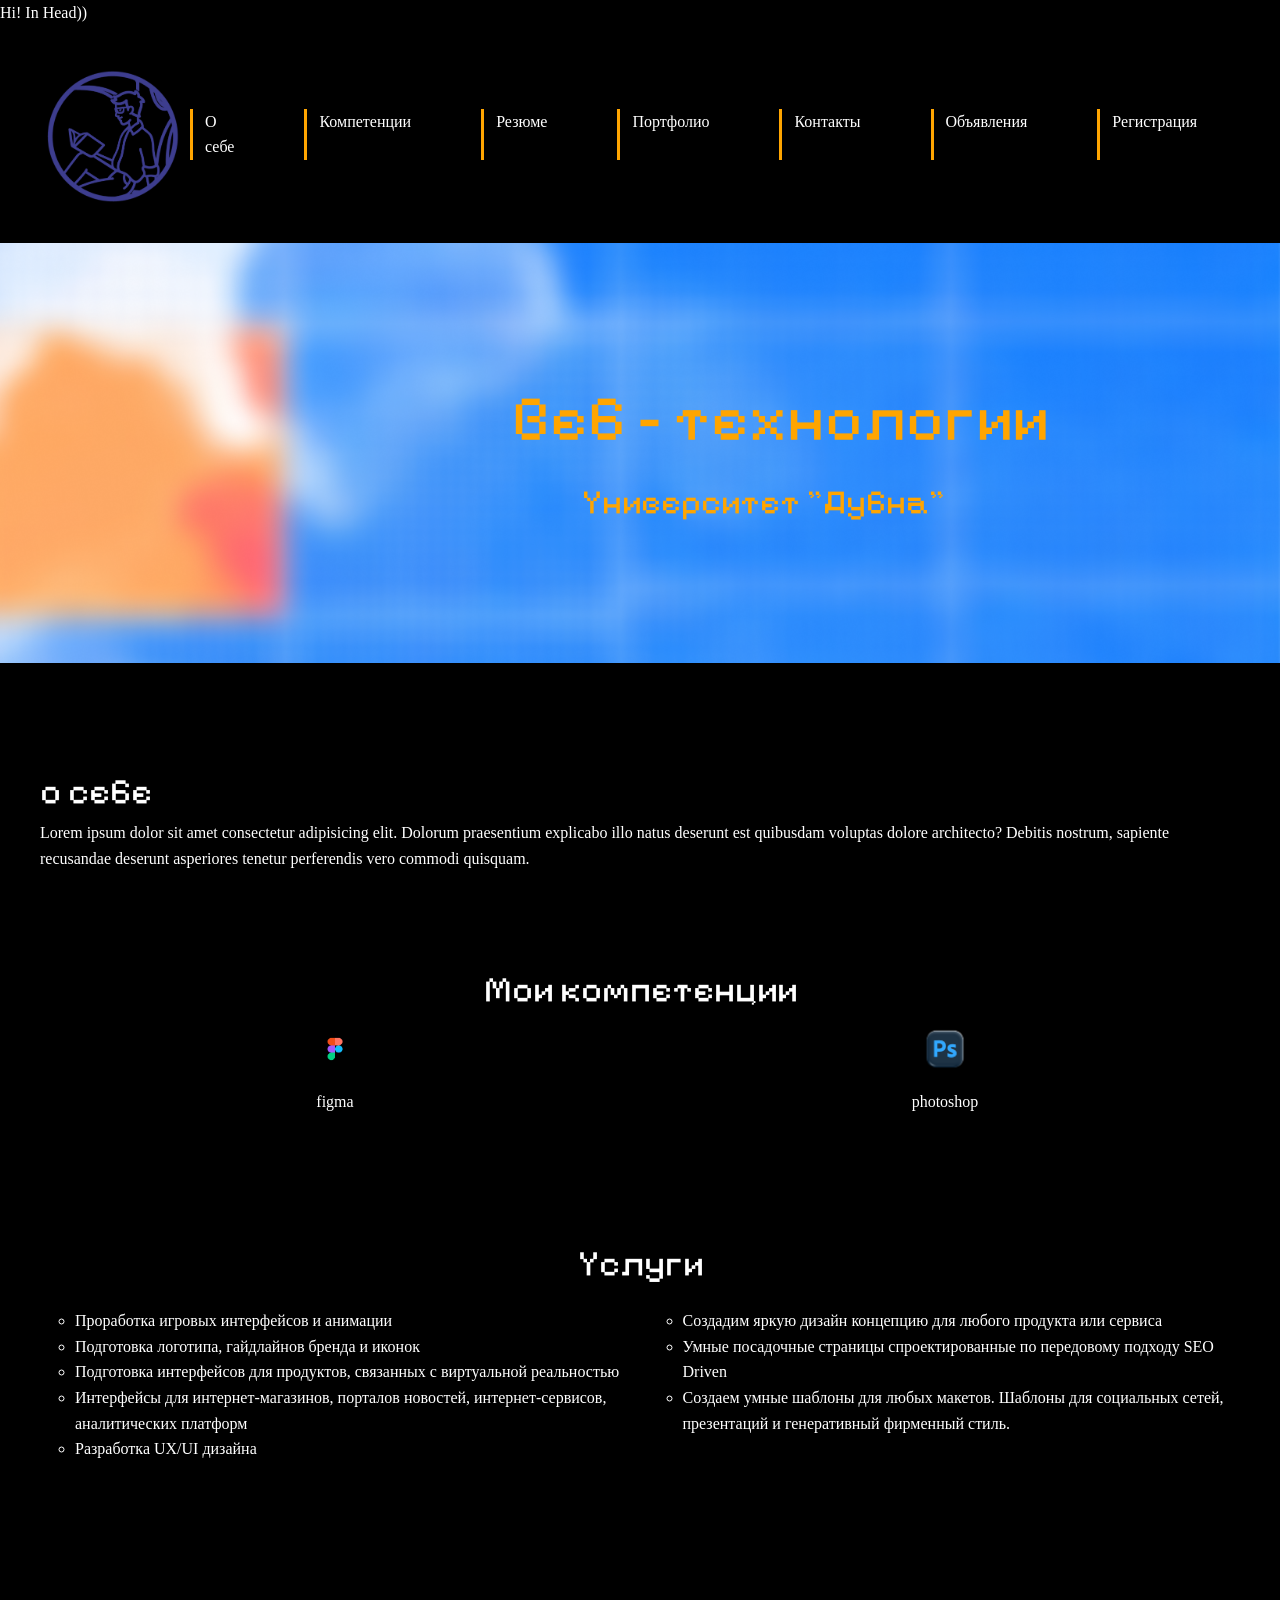
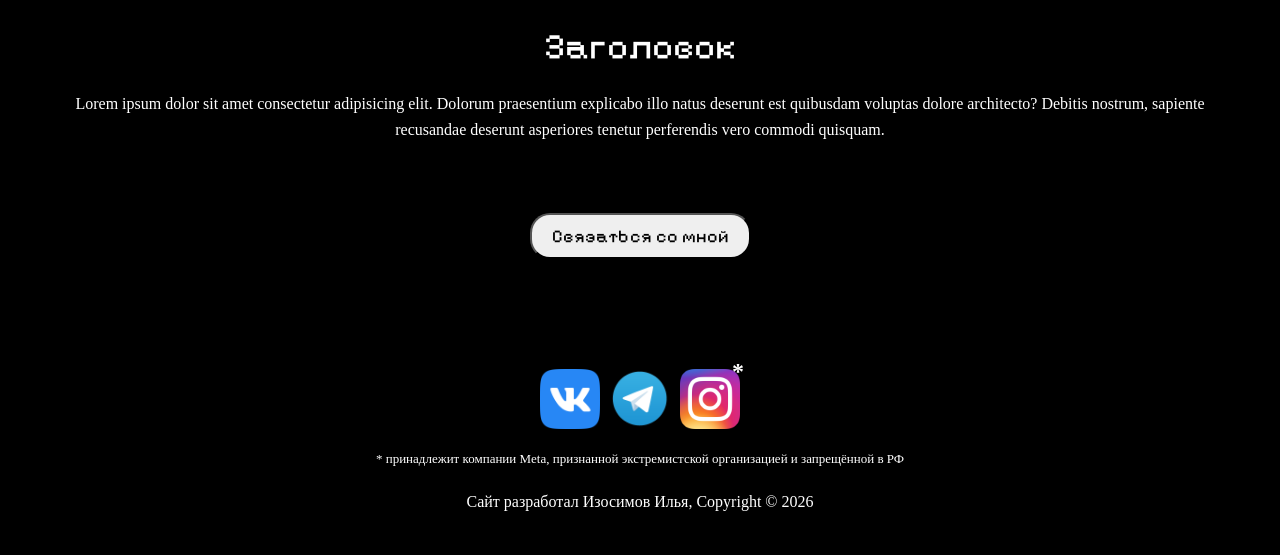
<file: index.html>
<!DOCTYPE html>
<html lang="en">
<head>
    <meta charset="UTF-8">
    <meta name="viewport" content="width=device-width, initial-scale=1.0">
    <title>Веб технологии</title>
    <link rel="preconnect" href="https://fonts.googleapis.com">
    <link rel="preconnect" href="https://fonts.gstatic.com" crossorigin>
    <link href="https://fonts.googleapis.com/css2?family=Inter+Tight:ital,wght@0,100..900;1,100..900&family=Inter:ital,opsz,wght@0,14..32,100..900;1,14..32,100..900&family=Petrona:ital,wght@0,100..900;1,100..900&family=Pixelify+Sans:wght@400..700&display=swap" rel="stylesheet">
    <link rel="stylesheet" href="style.css">
    <script>
    alert("Hi! In Head))");
    document.write("Hi! In Head))");
    </script>
    
</head>
<body class="page">
    <header class="header">
        <a href="index.html"><img src="img/logo.png" width="150"></a>
    <nav>
        <ul>
            <li><a href="index.html">О себе</a></li>
            <li><a href="skils.html">Компетенции</a></li>
            <li><a href="summary.html">Резюме</a></li>
            <li><a href="index.html">Портфолио</a></li>
            <li><a href="contacts.html">Контакты</a></li>
            <li><a href="avito.html">Объявления</a></li>
            <li><a href="register.html">Регистрация</a></li>
            <script>alert("--body after footer--");
            </script>

        </ul>
    </nav>
    </header>
    <div class="here">
        <h1>Веб - технологии</h1>
        <h1><p>Университет "Дубна"</p></h1>
    </div>
    <div class="about">
        <h2>о себе</h2>
        <p>
            Lorem ipsum dolor sit amet consectetur adipisicing elit. Dolorum praesentium explicabo illo natus deserunt est quibusdam voluptas dolore architecto? Debitis nostrum, sapiente recusandae deserunt asperiores tenetur perferendis vero commodi quisquam.
        </p>
    </div>
    <div class="skils">
        <h2>Мои компетенции</h2>
        <div class="skils-list">
            <figure>
                <img src="img/figma.webp">
                <figcaption>figma</figcaption>
            </figure>
            <figure>
                <img src="img/ph.webp">
                <figcaption>photoshop</figcaption>
            </figure>
        </div>
    </div>
    <div class="services">
        <h2>Услуги</h2>
        <ul>
            <li>Проработка игровых интерфейсов и анимации</li>
            <li>Подготовка логотипа, гайдлайнов бренда и иконок</li>
            <li>Подготовка интерфейсов для продуктов, связанных с виртуальной реальностью</li>
            <li>Интерфейсы для интернет-магазинов, порталов новостей, интернет-сервисов, аналитических платформ</li>
            <li>Разработка UX/UI дизайна</li>
            <li>Создадим яркую дизайн концепцию для любого продукта или сервиса</li>
            <li>Умные посадочные страницы спроектированные по передовому подходу SEO Driven</li>
            <li>Создаем умные шаблоны для любых макетов. Шаблоны для социальных сетей, презентаций и генеративный фирменный стиль.</li>
        </ul>
    </div>
    <div class="knopka">
        <h2>Заголовок</h2>
        <p>Lorem ipsum dolor sit amet consectetur adipisicing elit. Dolorum praesentium explicabo illo natus deserunt est quibusdam voluptas dolore architecto? Debitis nostrum, sapiente recusandae deserunt asperiores tenetur perferendis vero commodi quisquam.</p>
        <a href="contacts.html"><button>Связаться со мной</button></a>
    </div>
    <footer>
    <div class="social">
        <a href="https://vk.com/bkmzru"><img src="img/vk.png" width="100"></a>
        <a href="https://t.me/ggBKgg"><img src="img/tg.png" width="100"></a>
        <a href="https://www.instagram.com/bk.masliny/">
        <img src="img/inst.png" width="100">
        <span class="star">*</span></a>
    </div>
    <p class="note-meta">* принадлежит компании Meta, признанной экстремистской организацией и запрещённой в РФ</p>
        Сайт разработал Изосимов Илья, Copyright © 2026
    </footer>
</body>
</html>
</file>
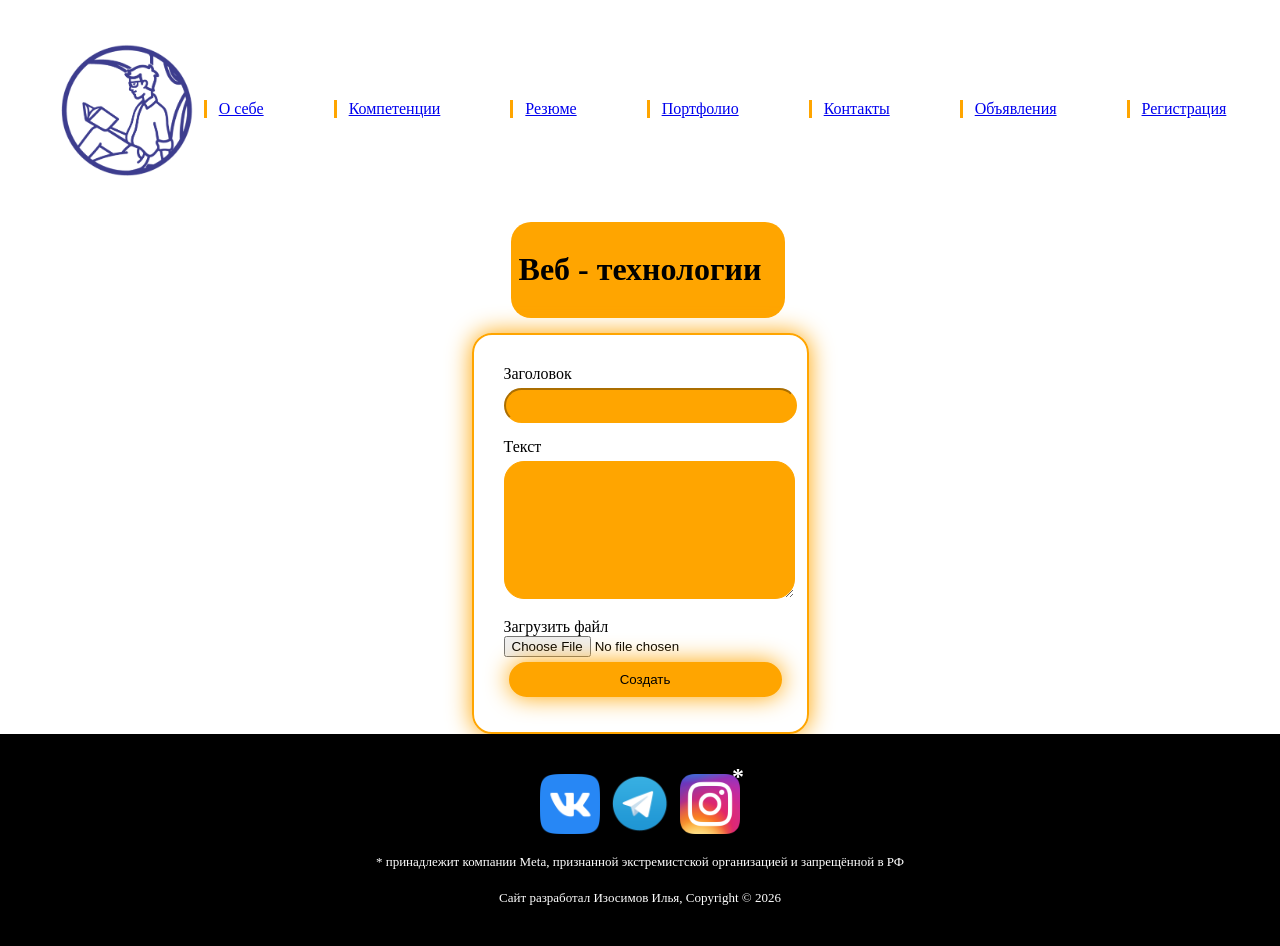
<file: avito.html>
<!DOCTYPE html>
<html lang="en">
<head>
    <meta charset="UTF-8">
    <meta name="viewport" content="width=device-width, initial-scale=1.0">
   <title>Контакты</title>
    <link rel="preconnect" href="https://fonts.googleapis.com">
    <link rel="preconnect" href="https://fonts.gstatic.com" crossorigin>
    <link href="https://fonts.googleapis.com/css2?family=Inter+Tight:ital,wght@0,100..900;1,100..900&family=Inter:ital,opsz,wght@0,14..32,100..900;1,14..32,100..900&family=Petrona:ital,wght@0,100..900;1,100..900&family=Pixelify+Sans:wght@400..700&display=swap" rel="stylesheet">
    <link rel="stylesheet" href="style.css">
</head>
<body class="body">
    <header class="header">
        <a href="index.html"><img src="img/logo.png" width="150"></a>
    <nav>
        <ul>
            <li><a href="index.html">О себе</a></li>
            <li><a href="skils.html">Компетенции</a></li>
            <li><a href="summary.html">Резюме</a></li>
            <li><a href="index.html">Портфолио</a></li>
            <li><a href="contacts.html">Контакты</a></li>
            <li><a href="avito.html">Объявления</a></li>
            <li><a href="register.html">Регистрация</a></li>
        </ul>
    </nav>
    </header>
    <header>
        <div class="input0range">
        <h1>Веб - технологии</h1>
        </div>
    </header>
    <form action="" method="get" class="inputBorderForm" id="announcement-form" enctype="multipart/form-data" onsubmit="f1(); return false;">
            <div>
                <label class="row" for="news_header">Заголовок</label>
                <input type="text" name="title" id="news_header" class="input0range">
            </div>
            <div>
                <label class="row" for="news_text">Текст</label>
                <textarea name="text" id="news_text" class="input0range" cols="30" rows="8"></textarea>
            </div>
            <div>
                <label class="row" for="news_image">Загрузить файл</label>
                <input type="file" name="file" id="news_image">
            </div>
            <div>
            <input type="submit" value="Создать" class="inputBorderForm">
            </div>
        </form>


        <div id="news"></div>

        <script>
            function f1() {
                const header = document.getElementById('news_header').value;
                const text = document.getElementById('news_text').value;
                const imgFile = document.getElementById('news_image').files[0];

                if (imgFile) {
                    const reader = new FileReader();
                    reader.onload = function(e) {
                        createPost(header, text, e.target.result);
                    };
                    reader.readAsDataURL(imgFile);
                } else {
                    createPost(header, text, 'img/chel.png');
                }
            }

            function createPost(header, text, imgSrc) {
                var div_news = document.createElement('form');
                div_news.className = 'inputBorderForm post-card';

                var now = new Date();
                var timeString = now.toLocaleTimeString('ru-RU', {hour: '2-digit', minute:'2-digit'}) + ' ' + now.toLocaleDateString('ru-RU');

                div_news.innerHTML =
                    '<div class="post-main" style="display:flex; align-items:flex-start; gap:16px;">' +
                        '<div class="post-left" style="flex:0 0 auto;"><img class="post-image" src="' + imgSrc + '" style="display:block; width:150px; height:auto;"></div>' +
                        '<div class="post-right" style="flex:1; min-width:0;">' +
                            '<h2 class="post-title">' + header + '</h2>' +
                            '<p class="post-text">' + text + '</p>' +
                        '</div>' +
                    '</div>' +
                    '<div class="post-bottom" style="display:flex; justify-content:space-between; align-items:center; font-size:12px;">' +
                        '<span class="post-time">' + timeString + '</span>' +
                        '<span class="post-author" style="margin-left:auto;">Иванов Иван</span>' +
                    '</div>';

                document.getElementById('news').appendChild(div_news);
            }
        </script>
<footer>
    <div class="social">
        <a href="https://vk.com/bkmzru"><img src="img/vk.png" width="100"></a>
        <a href="https://t.me/ggBKgg"><img src="img/tg.png" width="100"></a>
        <a href="https://www.instagram.com/bk.masliny/">
        <img src="img/inst.png" width="100">
        <span class="star">*</span></a>
    </div>
    <p class="note-meta">* принадлежит компании Meta, признанной экстремистской организацией и запрещённой в РФ</p>
        <p class="note-meta">Сайт разработал Изосимов Илья, Copyright © 2026</p>
    </footer>
</body>
</html>
</file>
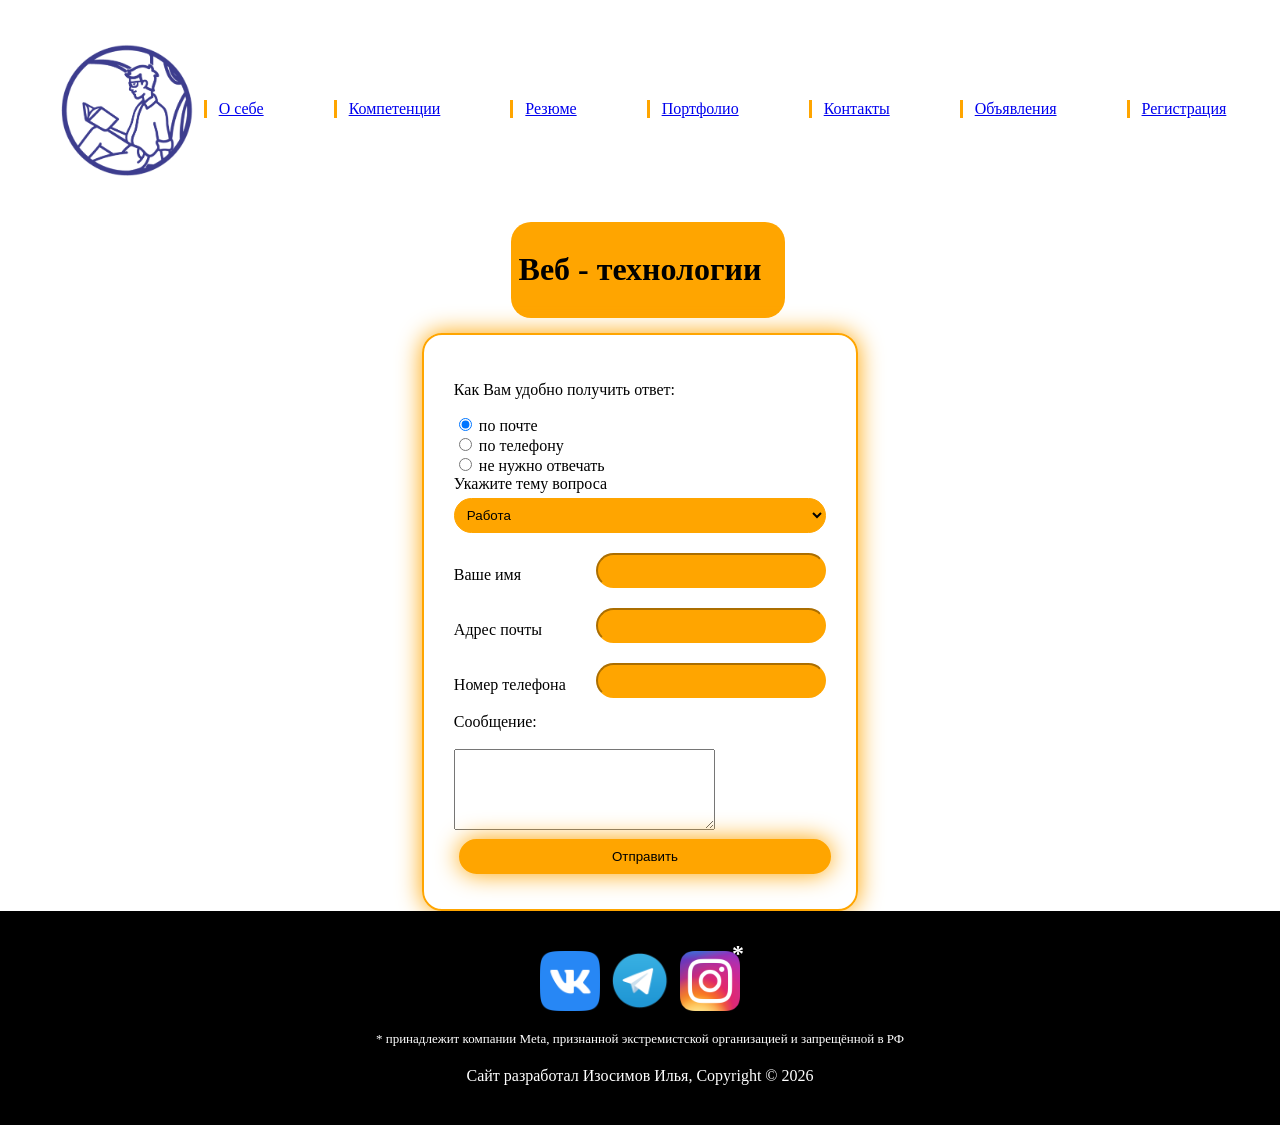
<file: contacts.html>
<!DOCTYPE html>
<html lang="en">
<head>
    <meta charset="UTF-8">
    <meta name="viewport" content="width=device-width, initial-scale=1.0">
   <title>Контакты</title>
    <link rel="preconnect" href="https://fonts.googleapis.com">
    <link rel="preconnect" href="https://fonts.gstatic.com" crossorigin>
    <link href="https://fonts.googleapis.com/css2?family=Inter+Tight:ital,wght@0,100..900;1,100..900&family=Inter:ital,opsz,wght@0,14..32,100..900;1,14..32,100..900&family=Petrona:ital,wght@0,100..900;1,100..900&family=Pixelify+Sans:wght@400..700&display=swap" rel="stylesheet">
    <link rel="stylesheet" href="style.css">
</head>
<body class="body">
    <header class="header">
        <a href="index.html"><img src="img/logo.png" width="150"></a>
    <nav>
        <ul>
            <li><a href="index.html">О себе</a></li>
            <li><a href="skils.html">Компетенции</a></li>
            <li><a href="summary.html">Резюме</a></li>
            <li><a href="index.html">Портфолио</a></li>
            <li><a href="contacts.html">Контакты</a></li>
            <li><a href="avito.html">Объявления</a></li>
            <li><a href="register.html">Регистрация</a></li>
        </ul>
    </nav>
    </header>
    <header>
        <div class="input0range">
        <h1>Веб - технологии</h1>
        </div>
    </header>
    <form class="inputBorderForm" id="contactForm">
        <div class="flex-input-text">
            <p>Как Вам удобно получить ответ:</p>
            <label>
            <input type="radio" name="question" value="email" id="question1" checked>
            по почте</label>
             <label>
            <input type="radio" name="question" value="phone" id="question2">
            по телефону</label>
             <label>
            <input type="radio" name="question" value="outher" id="question3">
            не нужно отвечать</label>
        </div>
        <div>
            <label for="user_category">Укажите тему вопроса</label>
            <select name="category" id="user_category" class="input0range">
            <option value="Работа">Работа</option>
            <option value="Семья">Семья</option>
            <option value="uni-dubna">Университет</option>
            <option value="business">Коммерческое предложение</option>
            <option value="other_questions">Другие вопросы</option>
            </select>
        </div>
        <div>
            <label class="row" for="name">Ваше имя
            <input type="text" name="name" id="name" class="input0range"></label>
        </div>
        <div>
            <label class="row" for="email">Адрес почты
            <input type="text" name="email" id="user_email" class="input0range"></label>
        </div>
        <div>
            <label class="row" for="phone">Номер телефона
            <input type="text" name="phone" id="user_phone" class="input0range"></label>

            <script>
            const input = document.getElementById('user_phone');

            function handler() {
                alert('Спасибо!');
            }

            input.addEventListener('click', handler);
            </script>
        </div>
        <div>
            <label class="row" for="message">Сообщение:</label><br>
            <textarea name="message" id="message" cols="30" rows="5"></textarea>
        </div>
        <div>
            <input type="submit" value="Отправить" class="inputBorderForm">
        </div>

    </form>

    <div class="inputBorderForm" id="result" style="display: none;">
        <h2>Проверьте свои данные</h2>
        <div id="resultContent"></div>
    </div>

    <script>
        const contactForm = document.getElementById('contactForm');

        contactForm.onsubmit = function (e) {
            e.preventDefault();

            const name = document.getElementById('name').value;
            const email = document.getElementById('user_email').value;
            const phone = document.getElementById('user_phone').value;
            const message = document.getElementById('message').value;
            const category = document.getElementById('user_category').value;

            let question = '';
            const radios = document.getElementsByName('question');

            for (let i = 0; i < radios.length; i++) {
                if (radios[i].checked) {
                    question = radios[i].value;
                    break;
                }
            }

            const resultHTML =
                '<b>Имя:</b> ' + (name || 'не указано') + '<br>' +
                '<b>Почта:</b> ' + (email || 'не указана') + '<br>' +
                '<b>Телефон:</b> ' + (phone || 'не указан') + '<br>' +
                '<b>Тема:</b> ' + category + '<br>' +
                '<b>Способ ответа:</b> ' + question + '<br>' +
                '<b>Сообщение:</b> ' + (message || 'пусто');

            document.getElementById('resultContent').innerHTML = resultHTML;
            document.getElementById('result').style.display = 'block';
        };
    </script>

    
<footer>
    <div class="social">
        <a href="https://vk.com/bkmzru"><img src="img/vk.png" width="100"></a>
        <a href="https://t.me/ggBKgg"><img src="img/tg.png" width="100"></a>
        <a href="https://www.instagram.com/bk.masliny/">
        <img src="img/inst.png" width="100">
        <span class="star">*</span></a>
    </div>
    <p class="note-meta">* принадлежит компании Meta, признанной экстремистской организацией и запрещённой в РФ</p>
        Сайт разработал Изосимов Илья, Copyright © 2026
    </footer>
</body>
</html>
</file>
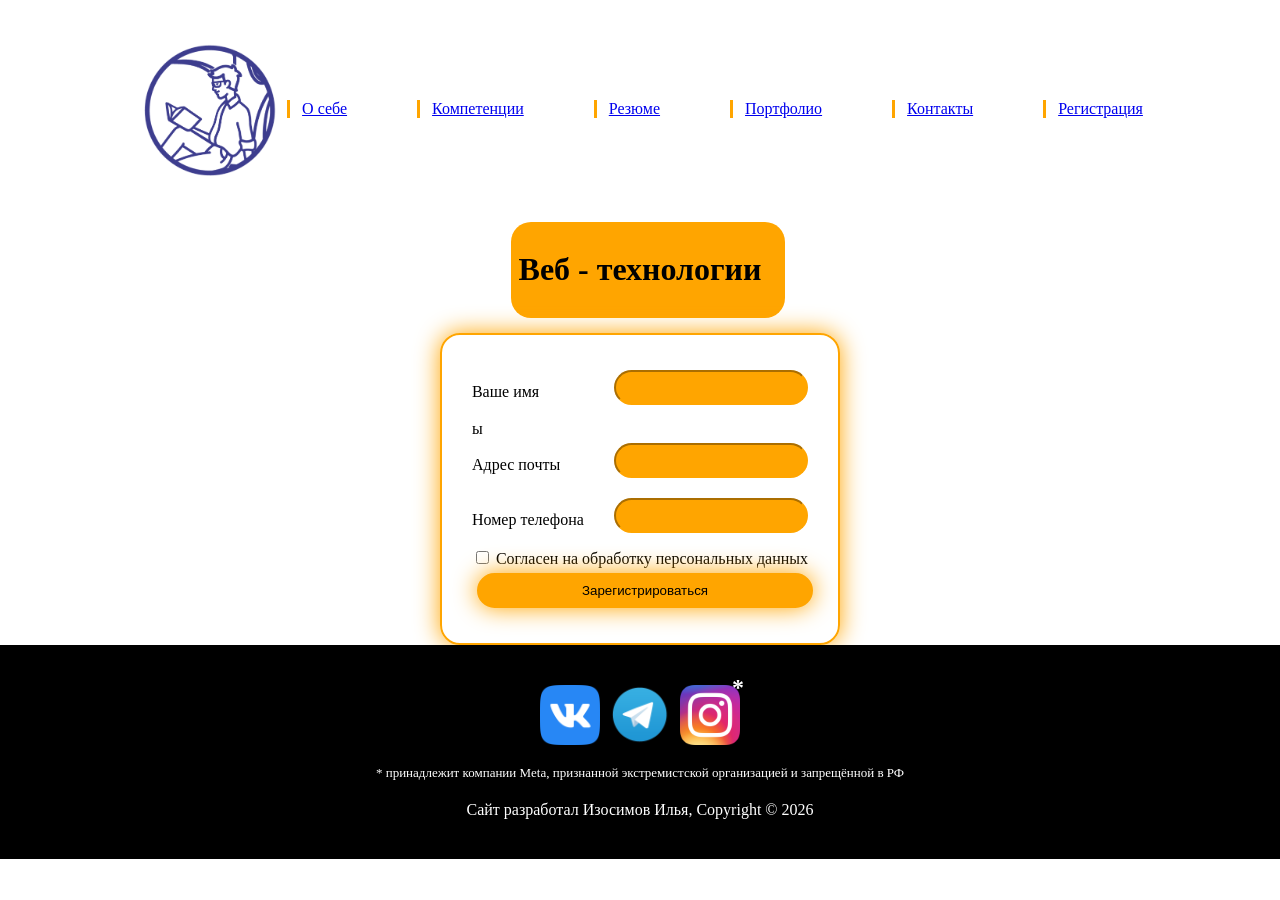
<file: register.html>
<!DOCTYPE html>
<html lang="en">
<head>
    <meta charset="UTF-8">
    <meta name="viewport" content="width=device-width, initial-scale=1.0">
   <title>Регистрация</title>
    <link rel="preconnect" href="https://fonts.googleapis.com">
    <link rel="preconnect" href="https://fonts.gstatic.com" crossorigin>
    <link href="https://fonts.googleapis.com/css2?family=Inter+Tight:ital,wght@0,100..900;1,100..900&family=Inter:ital,opsz,wght@0,14..32,100..900;1,14..32,100..900&family=Petrona:ital,wght@0,100..900;1,100..900&family=Pixelify+Sans:wght@400..700&display=swap" rel="stylesheet">
    <link rel="stylesheet" href="style.css">
</head>
<body class="body">
    <header class="header">
        <a href="index.html"><img src="img/logo.png" width="150"></a>
    <nav>
        <ul>
            <li><a href="index.html">О себе</a></li>
            <li><a href="skils.html">Компетенции</a></li>
            <li><a href="summary.html">Резюме</a></li>
            <li><a href="index.html">Портфолио</a></li>
            <li><a href="contacts.html">Контакты</a></li>
            <li><a href="register.html">Регистрация</a></li>
        </ul>
    </nav>
    </header>
    <header>
        <div class="input0range">
        <h1>Веб - технологии</h1>
        </div>
    </header>
    <form  class="inputBorderForm">
        <div>
            <label class="row" for="name">Ваше имя
            <input type="text" name="name" class="input0range"></label>
        </div>ы
        <div>
            <label class="row" for="email">Адрес почты
            <input type="text" name="email" id="user_email" class="input0range"></label>
        </div>
        <div>
            <label class="row" for="phone">Номер телефона
            <input type="text" name="phone" id="user_phone" class="input0range"></label>
        </div>
        <div class="flex-input-text"></div>
        <label>
            <input type="checkbox" id="checkbox" name="checkbox">
            Согласен на обработку персональных данных </label>
        </div>
        <div>
            <input type="submit" value="Зарегистрироваться" class="inputBorderForm">
        </div>




    </form>
<footer>
    <div class="social">
        <a href="https://vk.com/bkmzru"><img src="img/vk.png" width="100"></a>
        <a href="https://t.me/ggBKgg"><img src="img/tg.png" width="100"></a>
        <a href="https://www.instagram.com/bk.masliny/">
        <img src="img/inst.png" width="100">
        <span class="star">*</span></a>
    </div>
    <p class="note-meta">* принадлежит компании Meta, признанной экстремистской организацией и запрещённой в РФ</p>
        Сайт разработал Изосимов Илья, Copyright © 2026
    </footer>
</body>
</html>
</file>
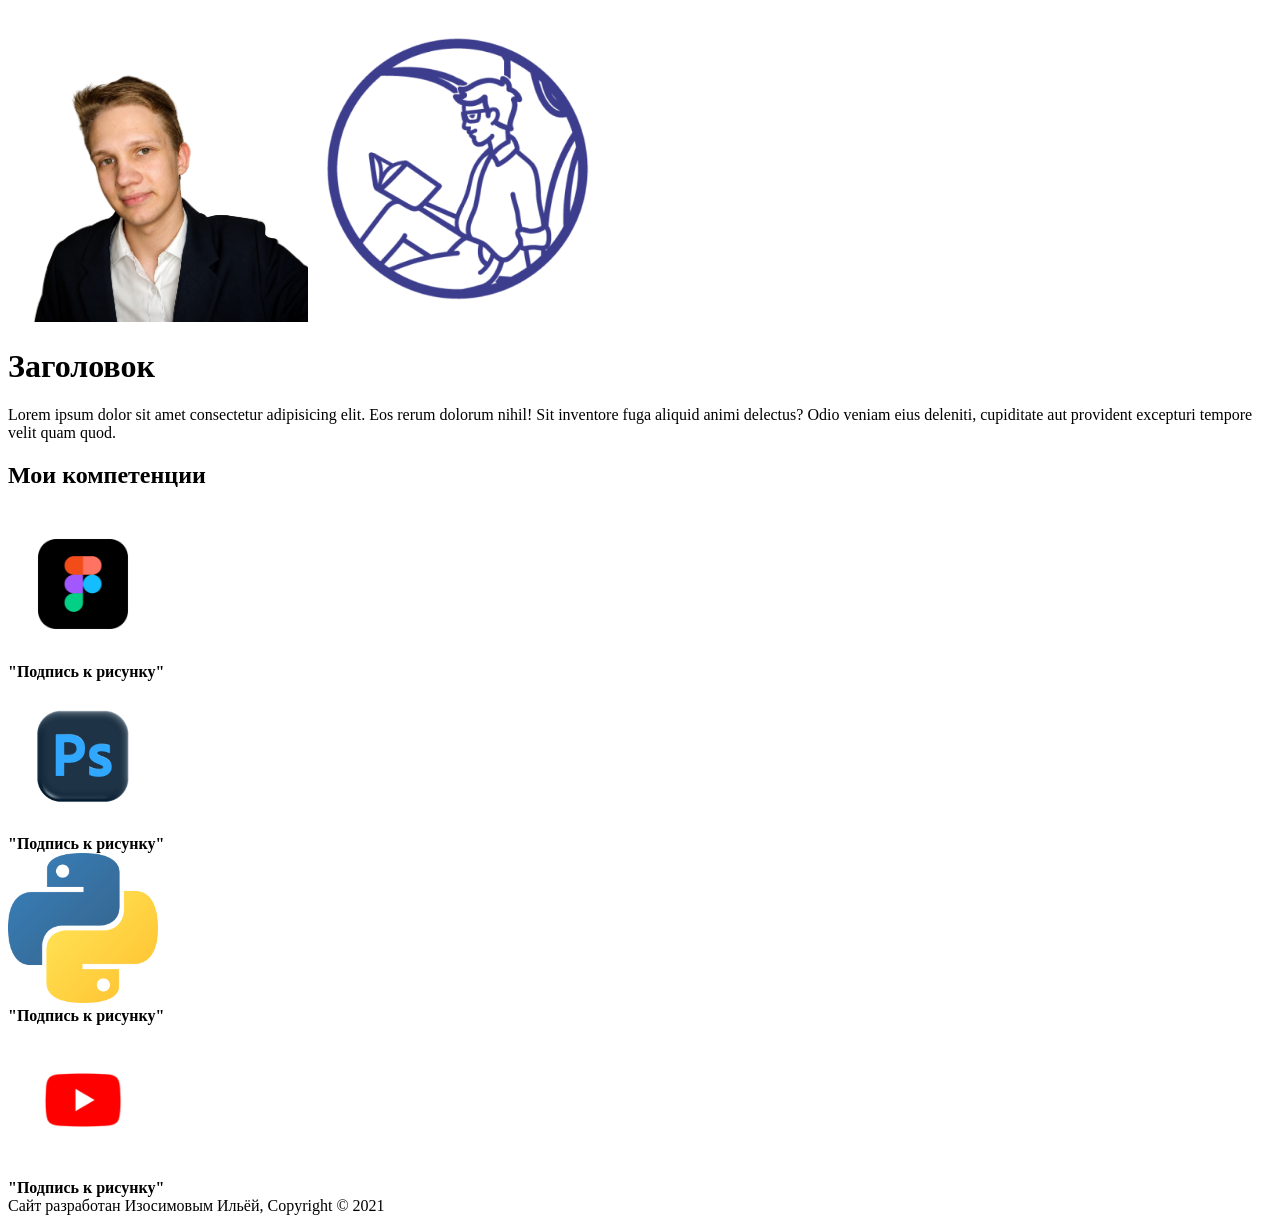
<file: skils.html>
<!DOCTYPE html>
<html lang="en">
<head>
    <meta charset="UTF-8">
    <meta name="viewport" content="width=device-width, initial-scale=1.0">
    <title>Задание 1</title>
</head>
<body>
    <nav>
    </nav>
    <div>
        <img src="img/I.png" width="300">
        <img src="img/logo.png" width="300">
    
    <header>
        <h1>Заголовок</h1>
    </header>
        <nav>
            Lorem ipsum dolor sit amet consectetur adipisicing elit. Eos rerum dolorum nihil! Sit inventore fuga aliquid animi delectus? Odio veniam eius deleniti, cupiditate aut provident excepturi tempore velit quam quod.
        </nav>
        <h2>Мои компетенции</h2>
        <img src="img/figma.webp" width="150">
        <nav><b>"Подпись к рисунку"</b></nav>
        <img src="img/ph.webp" width="150">
        <nav><b>"Подпись к рисунку"</b></nav>
        <img src="img/python.webp" width="150">
        <nav><b>"Подпись к рисунку"</b></nav>
        <img src="img/yt.webp" width="150">
        <nav><b>"Подпись к рисунку"</b></nav>
        
    
</div>
    <footer>
            Сайт разработан Изосимовым Ильёй, Copyright © 2021
    </footer>
</body>
</html>
</file>
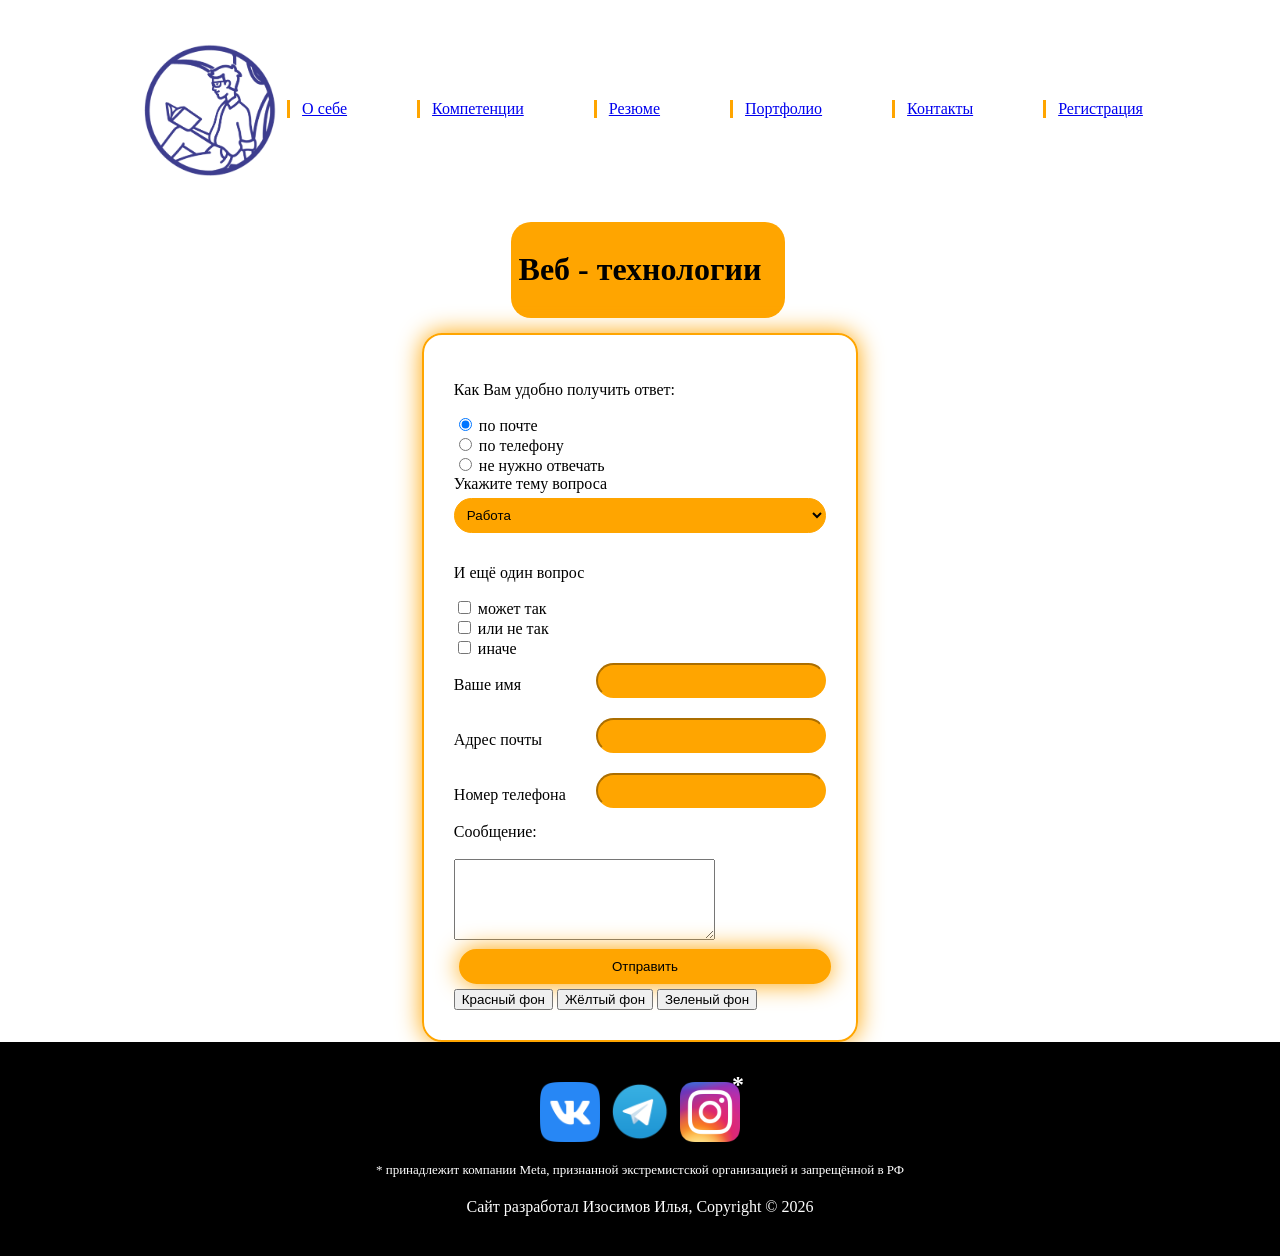
<file: summary.html>
<!DOCTYPE html>
<html lang="en">
<head>
    <meta charset="UTF-8">
    <meta name="viewport" content="width=device-width, initial-scale=1.0">
   <title>Контакты</title>
    <link rel="preconnect" href="https://fonts.googleapis.com">
    <link rel="preconnect" href="https://fonts.gstatic.com" crossorigin>
    <link href="https://fonts.googleapis.com/css2?family=Inter+Tight:ital,wght@0,100..900;1,100..900&family=Inter:ital,opsz,wght@0,14..32,100..900;1,14..32,100..900&family=Petrona:ital,wght@0,100..900;1,100..900&family=Pixelify+Sans:wght@400..700&display=swap" rel="stylesheet">
    <link rel="stylesheet" href="style.css">
</head>
<body class="body">
    <header class="header">
        <a href="index.html"><img src="img/logo.png" width="150"></a>
    <nav>
        <ul>
            <li><a href="index.html">О себе</a></li>
            <li><a href="skils.html">Компетенции</a></li>
            <li><a href="summary.html">Резюме</a></li>
            <li><a href="index.html">Портфолио</a></li>
            <li><a href="contacts.html">Контакты</a></li>
            <li><a href="register.html">Регистрация</a></li>
        </ul>
    </nav>
    </header>
    <header>
        <div class="input0range">
        <h1>Веб - технологии</h1>
        </div>
    </header>
    <form  class="inputBorderForm">
        <div class="flex-input-text">
            <p>Как Вам удобно получить ответ:</p>
            <label>
            <input type="radio" name="question" value="email id="question1" checked>
            по почте</label>
             <label>
            <input type="radio" name="question" value="phone" id="question2">
            по телефону</label>
             <label>
            <input type="radio" name="question" value="outher" id="question3">
            не нужно отвечать</label>
        </div>
        <div>
            <label for "question">Укажите тему вопроса</label>
            <select name="category" id="user_category" class="input0range">>
            <option value="work">Работа</option>
            <option value="family">Семья</option>
            <option value="uni-dubna">Университет</option>
            <option value="business">Коммерческое предложение</option>
            <option value="other_questions">Другие вопросы</option>
            </select>
        </div>
        <div class="flex-input-text">
            <p>И ещё один вопрос</p>
            <label>
            <input type="checkbox" id="checkbox" name="checkbox">
            может так </label>
            <label>
            <input type="checkbox" id="checkbox1" name="checkbox">
            или не так</label>
            <label>
            <input type="checkbox" id="checkbox2" name="checkbox">
            иначе</label>
        </div>
        <div>
            <label class="row" for="name">Ваше имя
            <input type="text" name="name" class="input0range"></label>
        </div>
        <div>
            <label class="row" for="email">Адрес почты
            <input type="text" name="email" id="user_email" class="input0range"></label>
        </div>
        <div>
            <label class="row" for="phone">Номер телефона
            <input type="text" name="phone" id="user_phone" class="input0range"></label>

            <script>
            const input = document.getElementById('user_phone');

            function handler() {
                alert('Спасибо!');
            }

            input.addEventListener('click', handler);
            </script>
        </div>
        <div>
            <label class="row" for="message">Сообщение:</label><br>
            <textarea name="message" id="user_message" cols="30" rows="5"></textarea>
        </div>
        <div>
            <input type="submit" value="Отправить" class="inputBorderForm">
        </div>
        <div>
            <button type="button" id="elem1">Красный фон</button>
            <button type="button" id="elem2">Жёлтый фон</button>
            <button type="button" id="elem3">Зеленый фон</button>
        </div>
        <script>
            document.getElementById('elem1').addEventListener('click', function () {
                document.body.style.backgroundColor = 'red';
            });

            document.getElementById('elem2').addEventListener('click', function () {
                document.body.style.backgroundColor = 'yellow';
            });

            document.getElementById('elem3').addEventListener('click', function () {
                document.body.style.backgroundColor = 'green';
            });
        </script>


    </form>
<footer>
    <div class="social">
        <a href="https://vk.com/bkmzru"><img src="img/vk.png" width="100"></a>
        <a href="https://t.me/ggBKgg"><img src="img/tg.png" width="100"></a>
        <a href="https://www.instagram.com/bk.masliny/">
        <img src="img/inst.png" width="100">
        <span class="star">*</span></a>
    </div>
    <p class="note-meta">* принадлежит компании Meta, признанной экстремистской организацией и запрещённой в РФ</p>
        Сайт разработал Изосимов Илья, Copyright © 2026
    </footer>
</body>
</html>
</file>
<file: style.css>
.input0range{
    background-color: orange;
    border-color: orange;
    border-radius: 20px;
    padding: 8px;
    margin: 5px 0 15px 0;
    width: 100%;
    
}
.inputBorderForm{
    display: flex;
    flex-direction: column;
    justify-items: center;
    border: 2px solid orange;
    border-color: orange;
    border-radius: 20px;
    padding: 30px;
    max-width: 500px;
    box-shadow: 0px 0px 25px 0px orange;   
}
.flex-input-text{
    display: flex;
    flex-direction: column;
    
}
.body {
    display: flex;
    flex-direction: column;
    align-items: center;
    margin: 0;
}
.inputBorderForm input[type="submit"] {
    background-color: orange;
    border-color: orange;
    border-radius: 20px;
    padding: 8px;
    margin: 5px;
    width: 100%;
}

.nav {
    background-color: rgb(226, 180, 94);
    width: 100%;
    text-align: left;
    padding: 15px 0;
    
}
.nav-ul {
    display: flex;
    list-style-type: none;
    margin: 0;
    padding: 0;
    justify-content: space-evenly;
    flex-direction: row;
    align-items: center;
    
}
.li {
    background-color: rgb(0, 255, 204);
    border-color: rgb(0, 255, 204);
    border-style: solid;
    border-width: 2px;
    border-radius: 20px;
    padding: 8px;
    margin: 0px;
}
.row {
    display: grid;
    grid-template-columns: 130px minmax(0, 1fr);
    align-items: center;
    gap: 12px;
}

.row input {
    width: 100%;
    box-sizing: border-box;
}
/* стили главной страницы */
body.page {
    line-height: 1.6;
    color: #fff;
    background: #000;
    margin: 0;
}
body.page * {
    box-sizing: border-box;
}
body.page a {
    color: inherit;
    text-decoration: none;
}

body.page h1,
body.page h2 {
    font-weight: 400;
    margin: 0;
}
/* шапка*/
.header {
    display: flex;
    justify-content: space-between;
    align-items: center;
    padding: 30px 40px;
}
.header img {
    display: block;
}
.header nav ul {
    display: flex;
    list-style: none;
    margin: 0;
    padding: 0;
}

.header nav li {
    border-left: 3px solid orange;
    padding-left: 12px;
    margin-right: 70px;
}

.header nav li:last-child {
    margin-right: 0;
}

.header nav a:hover {
    color: orange;
}
/* главный экран*/
.here {
    background: url("img/bg2.png") left center / cover no-repeat;
    background-image: url("img/bg2.png");
    min-height: 420px;
    display: flex;
    flex-direction: column;
    justify-content: center;
    align-items: flex-start;
    padding-left: 40%;
    color: #fff;
}
.here h1 {
    color: orange;
    font-family: "Pixelify Sans";
    font-size: 64px;
    line-height: 1.1;
    font-weight: 700;
}
.here p {
    font-size: 34px;
    margin: 30px 0 0 70px;
}
/* о себе */
.about {
    padding: 100px 40px 20px;
}
.about h2 {
    font-family: "Pixelify Sans";
    font-size: 36px;
    margin-bottom: 20px;
}

.about p {
    margin: 0;
}

/* компетенции */
.skils {
    padding: 70px 40px 60px;
    text-align: center;
}

.skils h2 {
    font-family: "Pixelify Sans";
    font-size: 36px;
    margin-bottom: 90px;
}

.skils-list {
    display: flex;
    justify-content: space-between;
    gap: 20px;
}

.skils-list figure {
    flex: 1;
    margin: 0;
}

.skils-list img {
    display: block;
    margin: 0 auto 10px;
    height: 60px;
    width: auto;
}
/* услуги */
.services {
    padding: 60px 50px 70px;
}

.services h2 {
    font-family: "Pixelify Sans";
    text-align: center;
    font-size: 36px;
}

.services ul {
    list-style: circle;
    columns: 2;
    column-gap: 60px;
    padding-left: 25px;
}

/* связь */
.knopka {
    background: #000;
    padding: 70px 40px;
    text-align: center;
}

.knopka h2 {
    font-family: "Pixelify Sans";
    font-size: 36px;
    margin-bottom: 60px;
}

.knopka p {
    margin-bottom: 70px;
}

.knopka button {
    border-radius: 20px;
    padding: 10px 20px;
    font-size: 18px;
    font-family: "Pixelify Sans";
    cursor: pointer;
}
/*подвал*/
footer {
    width: 100%;
    box-sizing: border-box;
    background: #000;
    color: #fff;
    padding: 40px 50px;
    display: flex;
    flex-direction: column;
    align-items: center;
    gap: 20px;
}

.social {
    display: flex;
    gap: 10px;
}

.social img {
    display: block;
    width: 60px;
    height: 60px;
    object-fit: contain;
}

.social a {
    position: relative;
    display: inline-block;
}

.star {
    position: absolute;
    top: -10px;
    right: -4px;
    color: #fff;
    font-size: 24px;
    font-weight: bold;
    line-height: 1;
}

.note-meta {
    font-size: 13px;
    color: #fff;
    text-align: center;
    margin: 0;
}
/* стили страницы объявление */
.card-image {
    float: left;
    margin-right: 16px;
    width: 300px;
    height: auto;
}
</file>
